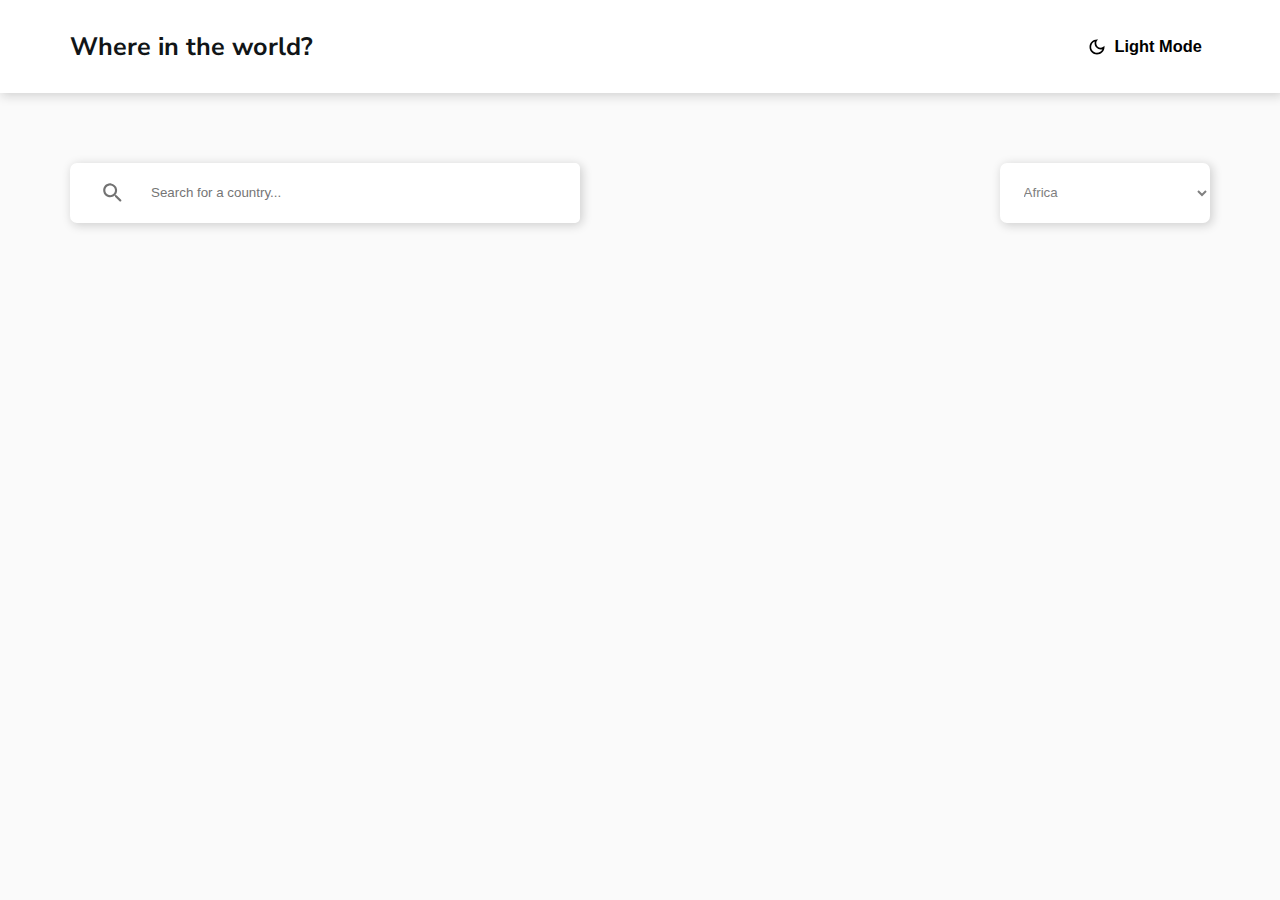
<file: index.html>
<!DOCTYPE html>
<html lang="en">

<head>
    <meta charset="UTF-8">
    <meta http-equiv="X-UA-Compatible" content="IE=edge">
    <meta name="viewport" content="width=device-width, initial-scale=1.0">
    <title>Countries</title>
    <link rel="stylesheet" href="./styles.css">
    <link rel="stylesheet" href="./app/views/home/home.css">
</head>

<body class="light-theme" id="body" onload="handlerTheme(), handlerGetAll()">
    <header class="header-container">
        <h1>Where in the world?</h1>

        <button class="theme-mode" onclick="chooseTheme()">
            <svg xmlns="http://www.w3.org/2000/svg" enable-background="new 0 0 24 24" height="20px" viewBox="0 0 24 24"
                width="20px" fill="#000000">
                <rect fill="none" height="24" width="24" />
                <path
                    d="M9.37,5.51C9.19,6.15,9.1,6.82,9.1,7.5c0,4.08,3.32,7.4,7.4,7.4c0.68,0,1.35-0.09,1.99-0.27C17.45,17.19,14.93,19,12,19 c-3.86,0-7-3.14-7-7C5,9.07,6.81,6.55,9.37,5.51z M12,3c-4.97,0-9,4.03-9,9s4.03,9,9,9s9-4.03,9-9c0-0.46-0.04-0.92-0.1-1.36 c-0.98,1.37-2.58,2.26-4.4,2.26c-2.98,0-5.4-2.42-5.4-5.4c0-1.81,0.89-3.42,2.26-4.4C12.92,3.04,12.46,3,12,3L12,3z" />
            </svg>
            <p id="text-theme">
                Light Mode
            </p>
        </button>
    </header>

    <main>
        <div class="search-container">
            <div class="search-input">
                <svg title="Search" xmlns="http://www.w3.org/2000/svg" height="30px" viewBox="0 0 24 24" width="30px"
                    fill="#727272">
                    <path d="M0 0h24v24H0V0z" fill="none" />
                    <path
                        d="M15.5 14h-.79l-.28-.27c1.2-1.4 1.82-3.31 1.48-5.34-.47-2.78-2.79-5-5.59-5.34-4.23-.52-7.79 3.04-7.27 7.27.34 2.8 2.56 5.12 5.34 5.59 2.03.34 3.94-.28 5.34-1.48l.27.28v.79l4.25 4.25c.41.41 1.08.41 1.49 0 .41-.41.41-1.08 0-1.49L15.5 14zm-6 0C7.01 14 5 11.99 5 9.5S7.01 5 9.5 5 14 7.01 14 9.5 11.99 14 9.5 14z" />
                </svg>
                <input type="search" name="search" id="search" placeholder="Search for a country..."
                    oninput="filterCountries(value)">
            </div>

            <select class="filter" name="filter" id="filter" onchange="chooseRegion(value)">
                <option value="africa">Africa</option>
                <option value="americas">America</option>
                <option value="asia">Asia</option>
                <option value="europe">Europe</option>
                <option value="oceania">Oceania</option>
            </select>
        </div>

        <section class="countries-container" id="countries-container"></section>
    </main>

    <script src="./app/controllers/theme.js" type="text/javascript"></script>
    <script src="./app/controllers/getCountriesByRegion.js" type="text/javascript"></script>
    <script src="./app/views/home/home.js" type="text/javascript"></script>
</body>

</html>
</file>
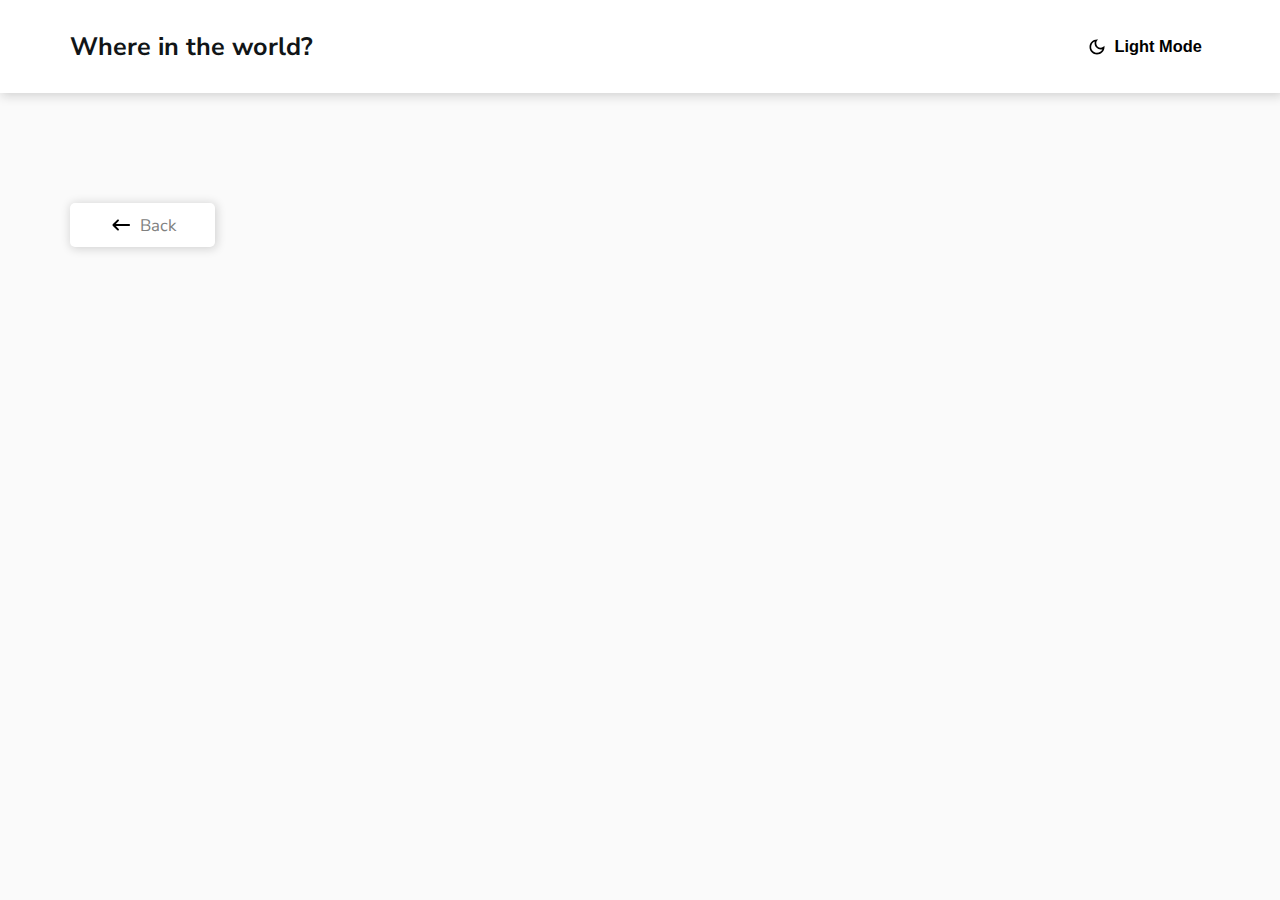
<file: app/views/country-details/country-details.html>
<!DOCTYPE html>
<html lang="en">

<head>
    <meta charset="UTF-8">
    <meta http-equiv="X-UA-Compatible" content="IE=edge">
    <meta name="viewport" content="width=device-width, initial-scale=1.0">
    <title>Country details</title>
    <link rel="stylesheet" href="../../../styles.css">
    <link rel="stylesheet" href="./country-details.css">
</head>

<body class="light-theme" id="body" onload="handlerTheme(), handlerCountry()">
    <header class="header-container">
        <h1>Where in the world?</h1>

        <button class="theme-mode" onclick="chooseTheme()">
            <svg xmlns="http://www.w3.org/2000/svg" enable-background="new 0 0 24 24" height="20px" viewBox="0 0 24 24"
                width="20px" fill="#000000">
                <rect fill="none" height="24" width="24" />
                <path
                    d="M9.37,5.51C9.19,6.15,9.1,6.82,9.1,7.5c0,4.08,3.32,7.4,7.4,7.4c0.68,0,1.35-0.09,1.99-0.27C17.45,17.19,14.93,19,12,19 c-3.86,0-7-3.14-7-7C5,9.07,6.81,6.55,9.37,5.51z M12,3c-4.97,0-9,4.03-9,9s4.03,9,9,9s9-4.03,9-9c0-0.46-0.04-0.92-0.1-1.36 c-0.98,1.37-2.58,2.26-4.4,2.26c-2.98,0-5.4-2.42-5.4-5.4c0-1.81,0.89-3.42,2.26-4.4C12.92,3.04,12.46,3,12,3L12,3z" />
            </svg>
            <p id="text-theme">
                Light Mode
            </p>
        </button>
    </header>

    <main>
        <a class="button-back" href="../../../index.html" title="Back">
            <svg xmlns="http://www.w3.org/2000/svg" height="24px" viewBox="0 0 24 24" width="24px" fill="#000000">
                <path
                    d="M20 11H6.83l2.88-2.88c.39-.39.39-1.02 0-1.41-.39-.39-1.02-.39-1.41 0L3.71 11.3c-.39.39-.39 1.02 0 1.41L8.3 17.3c.39.39 1.02.39 1.41 0 .39-.39.39-1.02 0-1.41L6.83 13H20c.55 0 1-.45 1-1s-.45-1-1-1z" />
            </svg>
            Back
        </a>

        <section class="country-details-container">
            <div class="country-details-image" id="image"></div>
            <div class="country-details-content" id="details"></div>
        </section>
    </main>

    <script src="../../controllers/theme.js" type="text/javascript"></script>
    <script src="../../controllers/getCountryByName.js" type="text/javascript"></script>
    <script src="./country-details.js" type="text/javascript"></script>
</body>

</html>
</file>
<file: styles.css>
/* Import from used font */
@import url("https://fonts.googleapis.com/css2?family=Nunito+Sans:wght@300;600;800&display=swap");

/* Colors */
:root {
  /* (Dark Mode Elements) */
  --color-dark-blue: #2b3945;

  /* (Dark Mode Background) */
  --color-very-dark-blue: #202c37;

  /* (Light Mode Text) */
  --color-very-dark: #111517;

  /* (Light Mode Input) */
  --color-dark-gray: #858585;

  /* (Light Mode Background) */
  --color-very-light-gray: #fafafa;

  /* (Dark Mode Text & Light Mode Elements) */
  --color-white: #ffffff;
}

/* Reset CSS */
* {
  margin: 0;
  padding: 0;
  box-sizing: border-box;
}

button,
input,
select {
  border: none;
  outline: none;
}

li {
  list-style: none;
}

a {
  text-decoration: none;
  color: currentColor;
}

a:active {
  color: currentColor;
}

img {
  max-width: 100%;
  object-fit: fill;
}

html,
body {
  font-family: "Nunito Sans", sans-serif;
  font-size: 14px;
  width: 100%;
  height: 100%;
  min-height: 100vh;
  overflow-y: auto;
  padding-bottom: 4vh;
}

/* Dark Theme */
.dark-theme {
  background-color: var(--color-very-dark-blue);
  color: var(--color-white);
}

.dark-theme .header-container,
.dark-theme .theme-mode,
.dark-theme .theme-mode svg,
.dark-theme .search-input,
.dark-theme input,
.dark-theme input::placeholder,
.dark-theme .filter,
.dark-theme .country-item,
.dark-theme a,
.dark-theme svg,
.dark-theme .border-countries {
  background-color: var(--color-dark-blue);
  color: var(--color-white);
  fill: var(--color-white);
}

/* Light Theme */
.light-theme {
  background-color: var(--color-very-light-gray);
  color: var(--color-very-dark);
}

/* Global styles */
.header-container {
  width: 100%;
  display: flex;
  align-items: center;
  justify-content: space-between;
  padding: 3.3vh 5.5vw;
  box-shadow: 2px 2px 10px 1px #0f0f0f2b;
  background-color: #ffffff;
}

.header-container {
  font-size: 0.9em;
}

.theme-mode {
  display: flex;
  align-items: center;
  justify-content: center;
  gap: 7px;
  background: transparent;
  font-weight: bold;
  cursor: pointer;
  padding: 0.4em;
  font-size: 1.3em;
  min-width: 130px;
}

.theme-mode:hover {
  opacity: 0.6;
}
</file>
<file: app/views/home/home.css>
.search-container {
  width: 100%;
  display: flex;
  align-items: center;
  justify-content: space-between;
  flex-wrap: wrap;
  gap: 1vh;
  padding: 3.2vh 5.5vw;
  margin: 4.5vh 0 1vh;
}

.search-input {
  display: flex;
  align-items: center;
  position: relative;
  max-width: 510px;
  min-width: 235px;
  flex: 1;
  height: 60px;
  box-shadow: 2px 2px 10px 1px #0f0f0f2b;
  border-radius: 7px;
  background-color: var(--color-white);
}

.search-input svg {
  margin-left: 30px;
  margin-right: 15px;
}

.search-input input {
  width: 100%;
  height: 100%;
  padding: 10px;
  border-radius: 5px;
}

.filter {
  box-shadow: 2px 2px 10px 1px #0f0f0f2b;
  background-color: var(--color-white);
  border-radius: 7px;
  max-width: 210px;
  flex: 1;
  padding: 10px 5px 10px 20px;
  height: 60px;
  cursor: pointer;
  color: #808080;
}

.filter:hover {
  opacity: 0.6;
}

.countries-container {
  padding: 3.2vh 5.5vw;
  display: flex;
  align-items: center;
  justify-content: center;
  flex-wrap: wrap;
  gap: 5vw;
}

.countries-container span {
  flex: 1;
  display: flex;
  align-items: center;
  justify-content: center;
}

.country-item {
  display: flex;
  flex-direction: column;
  min-width: 275px;
  max-width: 280px;
  flex: 1;
  height: 380px;
  box-shadow: 2px 2px 10px 1px #0f0f0f2b;
  background-color: var(--color-white);
  border-radius: 7px;
  cursor: pointer;
  transition: transform 0.15s linear;
}

.country-item:hover {
  transform: scale(1.1);
}

.country-item img {
  height: 50%;
  border-radius: 7px 5px 0 0;
}

.country-item h4 {
  font-size: 1.5em;
  padding: 2.4vh 1.6vw 2vh;
}

.country-item p {
  padding: 0.4vh 1.6vw;
}
</file>
<file: app/views/country-details/country-details.css>
main {
  padding: 3.2vh 5.5vw 10vh;
}

.button-back {
  display: flex;
  align-items: center;
  justify-content: center;
  gap: 7px;
  width: 145px;
  padding: 10px;
  margin: 9vh 0 11vh;
  border-radius: 5px;
  box-shadow: 1px 1px 10px 1px #0f0f0f2b;
  background-color: var(--color-white);
  font-size: 1.2em;
  color: #808080;
  transition: transform 0.1s linear;
  cursor: pointer;
}

.button-back:hover {
  transform: scale(1.1);
}

.country-details-container {
  display: flex;
  align-items: center;
  justify-content: center;
  flex-wrap: wrap;
  gap: 8vw;
}

.country-details-container > div {
  flex: 1;
  min-width: 320px;
  display: flex;
  flex-direction: column;
}

.country-details-image img {
  animation: entrance 0.7s ease-out forwards;
}

.country-details-content {
  display: flex;
  flex-direction: column;
  justify-content: space-between;
  gap: 4vh;
  font-size: 1.2em;
}

.country-details-content h2 {
  font-size: 2.2em;
}

.country-details-content > div {
  display: flex;
  align-items: flex-start;
  flex-wrap: wrap;
  gap: 1vh 1vw;
}

.country-details-info {
  display: flex;
  align-items: center;
  justify-content: space-between;
  margin-bottom: 4vh;
}

.country-details-info div p {
  margin: 1.6vh 0;
}

.country-details-info div p b {
  margin-right: 5px;
}

.border-countries {
  box-shadow: 1px 1px 10px 1px #0f0f0f2b;
  background-color: var(--color-white);
  padding: 5px 25px;
  border-radius: 5px;
  font-size: 0.75em;
  color: #000000;
}

@keyframes entrance {
  from {
    opacity: 0.2;
    transform: translateX(-100px);
  }
  to {
    opacity: 1;
    transform: translateX(0px);
  }
}
</file>
